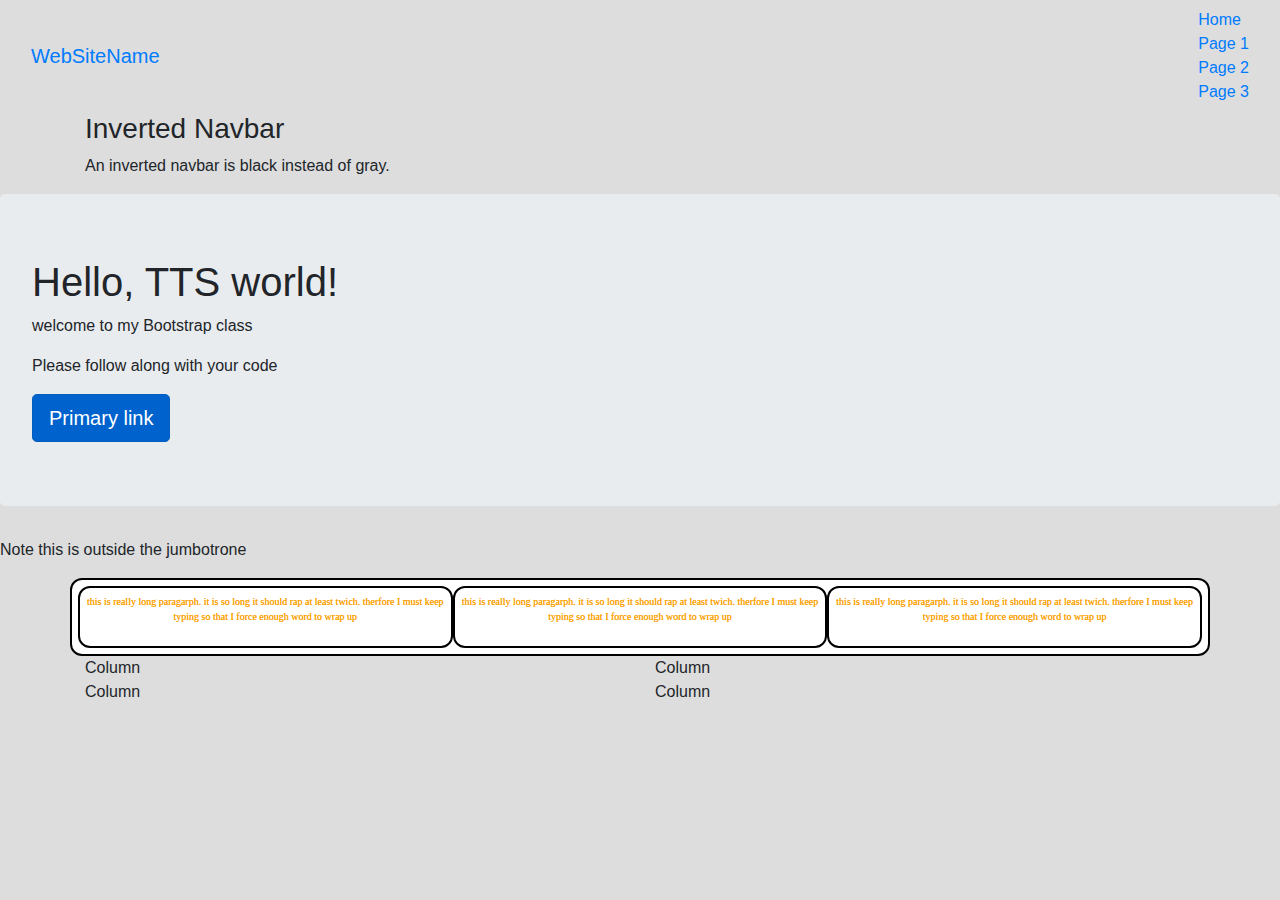
<file: class-work-example.html>
<!doctype html>
<html lang="en">
  <head>
    <!-- Required meta tags -->
    <meta charset="utf-8">
    <meta name="viewport" content="width=device-width, initial-scale=1, shrink-to-fit=no">

    <!-- Bootstrap CSS -->
    <link rel="stylesheet" href="https://stackpath.bootstrapcdn.com/bootstrap/4.3.1/css/bootstrap.min.css" integrity="sha384-ggOyR0iXCbMQv3Xipma34MD+dH/1fQ784/j6cY/iJTQUOhcWr7x9JvoRxT2MZw1T" crossorigin="anonymous">
    <link rel="stylesheet" href="assets\stylesheets\styles.css">

  <script src="https://ajax.googleapis.com/ajax/libs/jquery/3.4.1/jquery.min.js"></script>
  <script src="https://maxcdn.bootstrapcdn.com/bootstrap/3.4.0/js/bootstrap.min.js"></script>
</head>
<body>

<nav class="navbar navbar-inverse">
  <div class="container-fluid">
    <div class="navbar-header">
      <a class="navbar-brand" href="#">WebSiteName</a>
    </div>
    <ul class="nav navbar-nav">
      <li class="active"><a href="#">Home</a></li>
      <li><a href="#">Page 1</a></li>
      <li><a href="#">Page 2</a></li>
      <li><a href="#">Page 3</a></li>
    </ul>
  </div>
</nav>
  
<div class="container">
  <h3>Inverted Navbar</h3>
  <p>An inverted navbar is black instead of gray.</p>
</div>

</body>
</html>


    <title>Hello, world!</title>
  </head>
  <body>
    <div class="jumbotron">	<h1>Hello, TTS world!</h1>
	<p>welcome to my Bootstrap class</p>
	<p>Please follow along with your code</p>
<a href="#" class="btn btn-primary btn-lg active" role="button" aria-pressed="true">Primary link</a>

	</div>
	
	<p>Note this is outside the jumbotrone</p>
	
	<div class="container">
		<div class="row margin">
			<div class="col-4 margin">
			<p>this is really long paragarph. it is so long it should rap at 
			least twich. therfore I must keep typing so that I force enough word 
			to wrap up</p>
			</div>
			<div class="col-4 margin">
			<p>this is really long paragarph. it is so long it should rap at 
			least twich. therfore I must keep typing so that I force enough word 
			to wrap up</p>
			</div>
			<div class="col-4 margin">
			<p>this is really long paragarph. it is so long it should rap at 
			least twich. therfore I must keep typing so that I force enough word 
			to wrap up</p>
			</div>
		</div>
	</div>
	<div class="container">
  <div class="row">
    <div class="col">Column</div>
    <div class="col">Column</div>
    <div class="w-100"></div>
    <div class="col">Column</div>
    <div class="col">Column</div>
  </div>
</div>
	


    <!-- Optional JavaScript -->
    <!-- jQuery first, then Popper.js, then Bootstrap JS -->
    <script src="https://code.jquery.com/jquery-3.3.1.slim.min.js" integrity="sha384-q8i/X+965DzO0rT7abK41JStQIAqVgRVzpbzo5smXKp4YfRvH+8abtTE1Pi6jizo" crossorigin="anonymous"></script>
    <script src="https://cdnjs.cloudflare.com/ajax/libs/popper.js/1.14.7/umd/popper.min.js" integrity="sha384-UO2eT0CpHqdSJQ6hJty5KVphtPhzWj9WO1clHTMGa3JDZwrnQq4sF86dIHNDz0W1" crossorigin="anonymous"></script>
    <script src="https://stackpath.bootstrapcdn.com/bootstrap/4.3.1/js/bootstrap.min.js" integrity="sha384-JjSmVgyd0p3pXB1rRibZUAYoIIy6OrQ6VrjIEaFf/nJGzIxFDsf4x0xIM+B07jRM" crossorigin="anonymous"></script>
  </body>
</html>
</file>
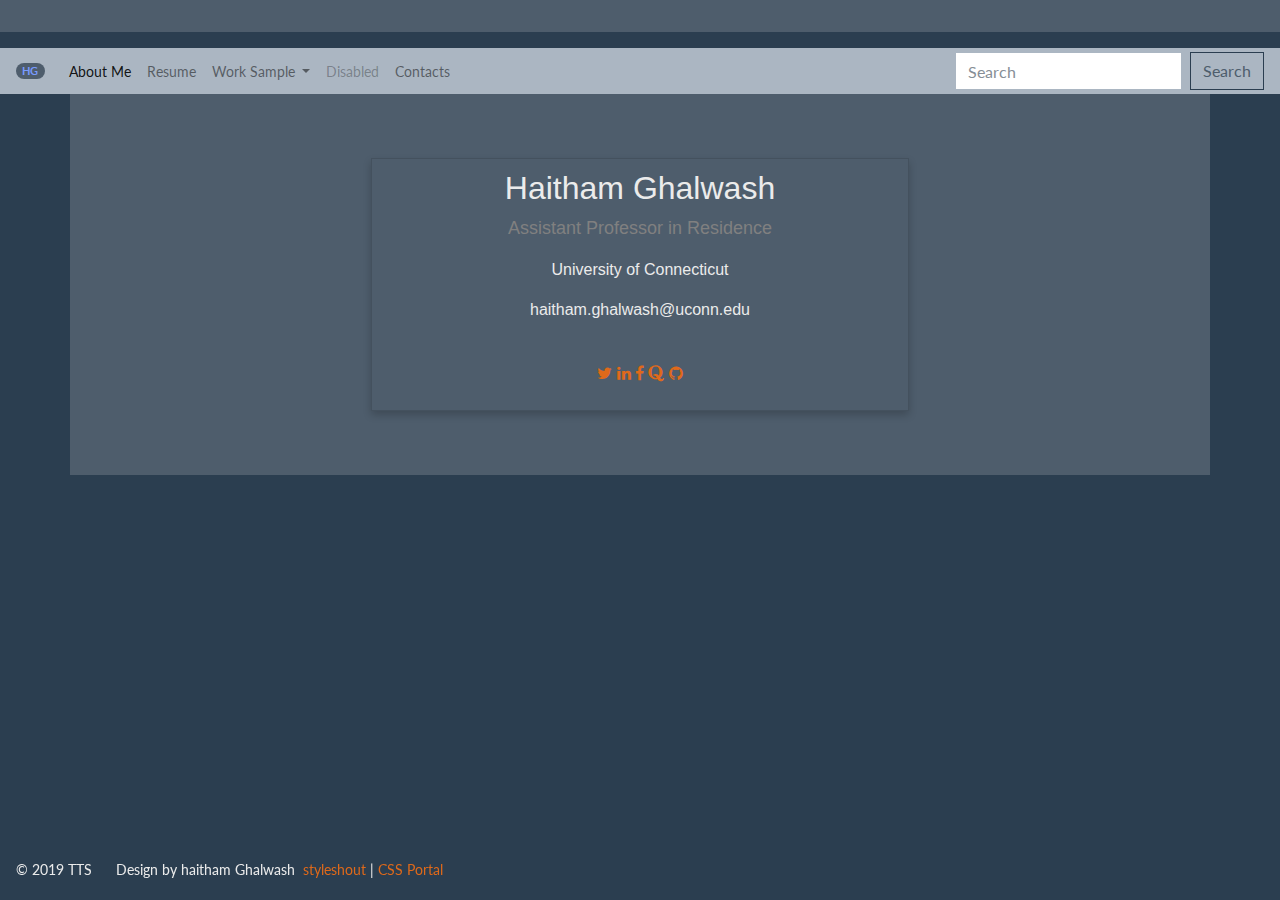
<file: contacts.html>
<!doctype html>
<html lang="en">
  <head>
    <!-- Required meta tags -->
    <meta charset="utf-8">
    <meta name="viewport" content="width=device-width, initial-scale=1, shrink-to-fit=no">

    <!-- Bootstrap CSS -->
	<style>
	.card {
	  box-shadow: 0 4px 8px 0 rgba(0, 0, 0, 0.2);
	  max-width: 300px;
	  margin: auto;
	  padding-top: 10px;
	  text-align: center;
	  font-family: arial;
	  float: left;
	}

	.title {
	  color: grey;
	  font-size: 18px;
	}





	</style>
	
    <link rel="stylesheet" href="https://stackpath.bootstrapcdn.com/bootstrap/4.3.1/css/bootstrap.min.css" integrity="sha384-ggOyR0iXCbMQv3Xipma34MD+dH/1fQ784/j6cY/iJTQUOhcWr7x9JvoRxT2MZw1T" crossorigin="anonymous">
    <link rel="stylesheet" href="assets\stylesheets\bootstrap.min.css">
    <link rel="stylesheet" href="assets\stylesheets\bootstrap.min.custom.css">

	<link rel="stylesheet" href="https://cdnjs.cloudflare.com/ajax/libs/font-awesome/4.7.0/css/font-awesome.min.css">


	<title>My personel website</title>
	</head>
<body>
	<div class="breadcrumb"><h3>      </h3></div>
	<nav class="navbar navbar-expand-lg navbar-light bg-light">
		<a class="navbar-brand badge badge-pill badge-dark" style="color:#789aFF" href="#">HG</a>
		<button class="navbar-toggler" type="button" data-toggle="collapse" data-target="#navbarSupportedContent" aria-controls="navbarSupportedContent" aria-expanded="false" aria-label="Toggle navigation">
			<span class="navbar-toggler-icon"></span>
		</button>
		<div class="collapse navbar-collapse" id="navbarSupportedContent">
			<ul class="navbar-nav mr-auto">
				<li class="nav-item active">
					<a class="nav-link" href="index.html">About Me <span class="sr-only">(current)</span></a>
				</li>
				<li class="nav-item">
					<a class="nav-link" href="Resume.html">Resume</a>
				</li>
				<li class="nav-item dropdown">
					<a class="nav-link dropdown-toggle" href="#" id="navbarDropdown" role="button" data-toggle="dropdown" aria-haspopup="true" aria-expanded="false">
					Work Sample
					</a>
					<div class="dropdown-menu" aria-labelledby="navbarDropdown">
						<a class="dropdown-item" href="#">Papers</a>
						<a class="dropdown-item" href="#">projects</a>
						<div class="dropdown-divider"></div>
						<a class="dropdown-item" href="#">Courses</a>
					</div>
				</li>
				<li class="nav-item">
					<a class="nav-link disabled" href="#" tabindex="-1" aria-disabled="true">Disabled</a>
				</li>
				<li class="nav-item">
					<a class="nav-link" href="#">Contacts</a>
				</li>
			</ul>
			<form class="form-inline my-2 my-lg-0">
				<input class="form-control mr-sm-2" type="search" placeholder="Search" aria-label="Search">
				<button class="btn btn-outline-success my-2 my-sm-0" type="submit">Search</button>
			</form>
		</div>
	</nav>
	<div class="container">
		<div class="jumbotron row margin">

		<div class="card col-6">
		  <h2>Haitham Ghalwash</h2>
		  <p class="title">Assistant Professor in Residence</p>
		  <p>University of Connecticut</p>
		  <p>haitham.ghalwash@uconn.edu</p>
		  <div style="margin: 24px 0;">
			<a href="https://twitter.com/hghalwash"><i class="fa fa-twitter"></i></a>  
			<a href="https://www.linkedin.com/in/ghalwash"><i class="fa fa-linkedin"></i></a>  
			<a href="https://www.facebook.com/hghalwash"><i class="fa fa-facebook"></i></a> 
			<a href="https://www.facebook.com/hghalwash"><i class="fa fa-quora"></i></a> 
			<a href="https://www.facebook.com/hghalwash"><i class="fa fa-github"></i></a> 

		  </div>
		</div>
		
		</div>
	</div>

<div class="navbar footer fixed-bottom">
<p>
      &copy; 2019 TTS
            &nbsp;&nbsp;&nbsp;&nbsp;
      Design by haitham Ghalwash&nbsp;&nbsp;<a href="http://www.styleshout.com/">styleshout</a> 

           | <a href="http://www.cssportal.com/">CSS Portal </a>&nbsp;&nbsp;&nbsp;&nbsp;&nbsp;&nbsp;
      </p>
</div>




    <!-- Optional JavaScript -->
    <!-- jQuery first, then Popper.js, then Bootstrap JS -->
    <script src="https://code.jquery.com/jquery-3.3.1.slim.min.js" integrity="sha384-q8i/X+965DzO0rT7abK41JStQIAqVgRVzpbzo5smXKp4YfRvH+8abtTE1Pi6jizo" crossorigin="anonymous"></script>
    <script src="https://cdnjs.cloudflare.com/ajax/libs/popper.js/1.14.7/umd/popper.min.js" integrity="sha384-UO2eT0CpHqdSJQ6hJty5KVphtPhzWj9WO1clHTMGa3JDZwrnQq4sF86dIHNDz0W1" crossorigin="anonymous"></script>
    <script src="https://stackpath.bootstrapcdn.com/bootstrap/4.3.1/js/bootstrap.min.js" integrity="sha384-JjSmVgyd0p3pXB1rRibZUAYoIIy6OrQ6VrjIEaFf/nJGzIxFDsf4x0xIM+B07jRM" crossorigin="anonymous"></script>
  </body>
</html>
</file>
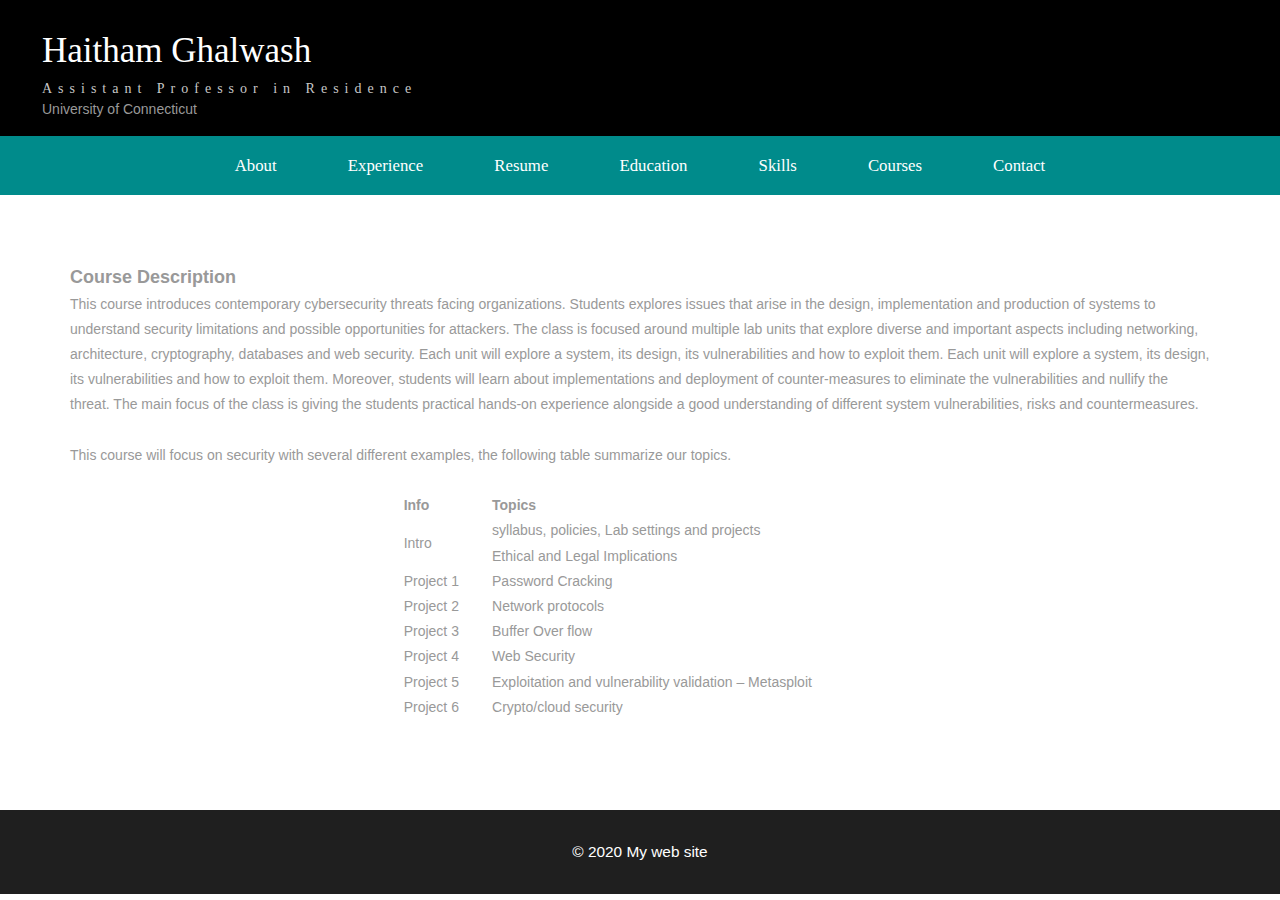
<file: CyberSecurity.html>
<!--
Author: W3layouts
Author URL: http://w3layouts.com
License: Creative Commons Attribution 3.0 Unported
License URL: http://creativecommons.org/licenses/by/3.0/
-->
<!DOCTYPE html>
<html>
<head>
<title>My Resume | Home :: Haitham Ghalwash</title>
<!--mobile apps-->
<meta name="viewport" content="width=device-width, initial-scale=1">
<meta http-equiv="Content-Type" content="text/html; charset=utf-8" />
<meta name="keywords" content="Haitham Ghalwash, CyberSecurity, Assistant professor, UCONN, university of Connecticut, DevOps, Cisco, Insight Data science, Security, network" />
<!--mobile apps-->
<!--Custom Theme files-->
<link href="css/bootstrap.css" type="text/css" rel="stylesheet" media="all">
<link href="css/style.css" type="text/css" rel="stylesheet" media="all">
<link rel="stylesheet" href="css/swipebox.css">


	<link rel="stylesheet" href="https://cdnjs.cloudflare.com/ajax/libs/font-awesome/4.7.0/css/font-awesome.min.css">
	
<!--//Custom Theme files-->
<!--js-->
<!-- //js -->
<!--web-fonts-->

<!--//web-fonts-->
<!--start-smooth-scrolling-->
<!--//end-smooth-scrolling-->
</head>
<body>
	<!--banner-->
				<div id="home" class="header-right banner-info work">
					<h1>Haitham Ghalwash</h1>
					<h6>Assistant Professor in Residence</h6>
					<p>University of Connecticut</p>

				</div>
	<!--//banner-->
	<!--top-nav-->
	<div class="top-nav wow">
		<div class="container">
			<div class="navbar-header logo">
				<button type="button" class="navbar-toggle collapsed" data-toggle="collapse" data-target="#bs-example-navbar-collapse-1">
					Menu
				</button>
			</div>
			<!-- Collect the nav links, forms, and other content for toggling -->
			<div class="collapse navbar-collapse" id="bs-example-navbar-collapse-1">
				<div class="menu">
					<ul class="nav navbar">
						<li><a href="ghalwash.github.io/#about" class="scroll">About</a></li>
						<li><a href="ghalwash.github.io/#work" class="scroll">Experience</a></li>
						<li><a href="./assets/Haitham%20Ghalwash%20Resume-2021-1.pdf" class="scroll">Resume</a></li>
						<li><a href="ghalwash.github.io/#education" class="scroll">Education</a></li>
						<li><a href="ghalwash.github.io/#skills" class="scroll">Skills</a></li>
						<li><a href="ghalwash.github.io/#Courses" class="scroll">Courses</a></li>
						<li><a href="ghalwash.github.io/#contact" class="scroll">Contact</a></li>
					</ul>
					<div class="clearfix"> </div>
				</div>
			</div>
		</div>
	</div>	
	
	<div id="about" class="about">
		<div class="container">
				<p>
					<b><font size="+1">Course Description</font></b><br>
					This course introduces contemporary cybersecurity threats facing organizations. 
					Students explores issues that arise in the design, implementation and production of systems to understand security 
					limitations and possible opportunities for attackers. The class is focused around multiple lab units that explore 
					diverse and important aspects including networking, architecture, cryptography, databases and web security. 
					Each unit will explore a system, its design, its vulnerabilities and how to exploit them. 
					Each unit will explore a system, its design, its vulnerabilities and how to exploit them. 
					Moreover, students will learn about implementations and deployment of counter-measures to 
					eliminate the vulnerabilities and nullify the threat. The main focus of the class is giving 
					the students practical hands-on experience alongside a good understanding of different system vulnerabilities, 
					risks and countermeasures.<br> <br>

					This course will focus on security with several different examples, the following table summarize our topics.
					<br> <br>

<table style="width: 472.667px;" align="center">
<tbody>
<tr>
<td style="width: 88px;">
<p><strong>Info</strong></p>
</td>
<td style="width: 382.667px;">
<p><strong>Topics</strong></p>
</td>
</tr>
<tr>
<td style="width: 88px;">
<p>Intro</p>
</td>
<td style="width: 382.667px;">
<p>syllabus, policies, Lab settings and projects </p>
<p>Ethical and Legal Implications</p>
</td>
</tr>
<tr>
<td style="width: 88px;">
<p>Project 1</p>
</td>
<td style="width: 382.667px;">
<p>Password Cracking</p>
</td>
</tr>
<tr>
<td style="width: 88px;">
<p>Project 2</p>
</td>
<td style="width: 382.667px;">
<p>Network protocols</p>
</td>
</tr>
<tr>
<td style="width: 88px;">
<p>Project 3</p>
</td>
<td style="width: 382.667px;">
<p>Buffer Over flow</p>
</td>
</tr>
<tr>
<td style="width: 88px;">
<p>Project 4</p>
</td>
<td style="width: 382.667px;">
<p>Web Security</p>
</td>
</tr>
<tr>
<td style="width: 88px;">
<p>Project 5</p>
</td>
<td style="width: 382.667px;">
<p>Exploitation and vulnerability validation &ndash; Metasploit</p>
</td>
</tr>
<tr>
<td style="width: 88px;">
<p>Project 6</p>
</td>
<td style="width: 382.667px;">
<p>Crypto/cloud security</p>
</td>
</tr>
</tbody>
</table>				<br>
				
	</div>
		</div>

	
	<!--//top-nav-->
	<!--about-->
		
	<!--//contact -->
	<!--footer-->
	<div class="footer">
		<div class="container">
			<p>© 2020 My web site </p>
		</div>
	</div>
	<!--//footer-->
	<!--smooth-scrolling-of-move-up-->

</body>
</html>
</file>
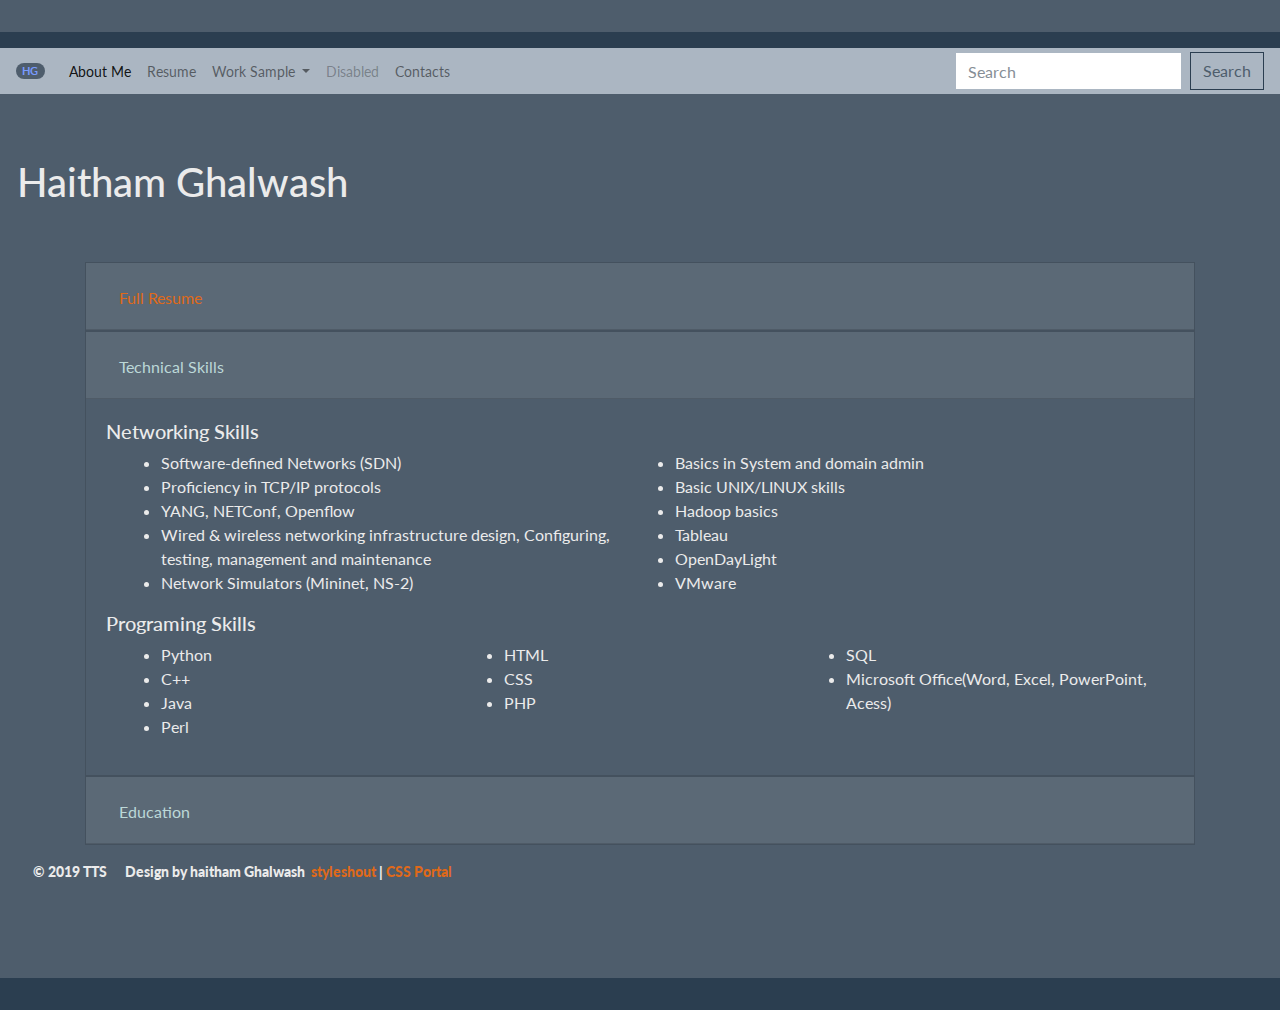
<file: Resume.html>
<!doctype html>
<html lang="en">
  <head>
    <!-- Required meta tags -->
    <meta charset="utf-8">
    <meta name="viewport" content="width=device-width, initial-scale=1, shrink-to-fit=no">

    <!-- Bootstrap CSS -->
    <link rel="stylesheet" href="https://stackpath.bootstrapcdn.com/bootstrap/4.3.1/css/bootstrap.min.css" integrity="sha384-ggOyR0iXCbMQv3Xipma34MD+dH/1fQ784/j6cY/iJTQUOhcWr7x9JvoRxT2MZw1T" crossorigin="anonymous">
    <link rel="stylesheet" href="assets\stylesheets\bootstrap.min.css">
    <link rel="stylesheet" href="assets\stylesheets\bootstrap.min.custom.css">

	
	<title>My personel website</title>
	</head>
<body>
	<div class="breadcrumb"><h3>      </h3></div>
	<nav class="navbar navbar-expand-lg navbar-light bg-light">
		<a class="navbar-brand badge badge-pill badge-dark" style="color:#789aFF" href="#">HG</a>
		<button class="navbar-toggler" type="button" data-toggle="collapse" data-target="#navbarSupportedContent" aria-controls="navbarSupportedContent" aria-expanded="false" aria-label="Toggle navigation">
			<span class="navbar-toggler-icon"></span>
		</button>
		<div class="collapse navbar-collapse" id="navbarSupportedContent">
			<ul class="navbar-nav mr-auto">
				<li class="nav-item active">
					<a href="index.html" class="nav-link" >About Me <span class="sr-only">(current)</span></a>
				</li>
				<li class="nav-item">
					<a class="nav-link" href="#">Resume</a>
				</li>
				<li class="nav-item dropdown">
					<a class="nav-link dropdown-toggle" href="#" id="navbarDropdown" role="button" data-toggle="dropdown" aria-haspopup="true" aria-expanded="false">
					Work Sample
					</a>
					<div class="dropdown-menu" aria-labelledby="navbarDropdown">
						<a class="dropdown-item" href="#">Papers</a>
						<a class="dropdown-item" href="#">projects</a>
						<div class="dropdown-divider"></div>
						<a class="dropdown-item" href="#">Courses</a>
					</div>
				</li>
				<li class="nav-item">
					<a class="nav-link disabled" href="#" tabindex="-1" aria-disabled="true">Disabled</a>
				</li>
				<li class="nav-item">
					<a class="nav-link" href="contacts.html">Contacts</a>
				</li>
			</ul>
			<form class="form-inline my-2 my-lg-0">
				<input class="form-control mr-sm-2" type="search" placeholder="Search" aria-label="Search">
				<button class="btn btn-outline-success my-2 my-sm-0" type="submit">Search</button>
			</form>
		</div>
	</nav>
	<div class="jumbotron row margin">

	<div class="accordion" style="width:100%" id="accordionExample">
		<div>
		<h1>Haitham Ghalwash</h1>
	<br>
	</div>
		<br>
		<div class="container">

		<div class="card">
		<div class="card-header" id="headingFour">
		  <h2 class="mb-0"> <button class="btn btn-link collapsed" type="button" data-toggle="collapse" data-target="#collapseFour" aria-expanded="false" aria-controls="collapseFour">
			  <a href="./assets/Haitham%20Ghalwash%20Resume-2021-1.pdf" download>Full Resume</a> 
			  
			</button>
		  </h2>
		</div>

	</div>
	
		<div class="card">
			<div class="card-header" id="headingOne">
				<h2 class="mb-0">
				<button class="btn btn-link" type="button" data-toggle="collapse" data-target="#collapseOne" aria-expanded="true" aria-controls="collapseOne">
					Technical Skills
				</button>
				</h2>
			</div>
			<div id="collapseOne" class="collapse show" aria-labelledby="headingOne" data-parent="#accordionExample">
				<div class="card-body">
				<h5>Networking Skills</h5>
				<ul>
				<div class="container">
					<div class="row margin">
						<div class="col-6 margin">				
							<li>Software-defined Networks (SDN)</li>
							<li>Proficiency in TCP/IP protocols</li>
							<li>YANG, NETConf, Openflow</li>
							<li>Wired & wireless networking infrastructure design, Configuring, testing, management and maintenance </li>
							<li>Network Simulators (Mininet, NS-2)</li>
													
							</div>
						<div class="col-6 margin">
							<li>Basics in System and domain admin</li>
							<li>Basic UNIX/LINUX skills</li>
							<li>Hadoop basics</li>
							<li>Tableau</li>
							<li>OpenDayLight</li>
							<li>VMware</li>
						</div>
					</div>
				</ul>
				<h5>Programing Skills</h5>
				<ul>
				<div class="container">
					<div class="row margin">
						<div class="col-4 margin">				
							<li>Python</li>
							<li>C++</li>
							<li>Java</li>
							<li>Perl </li>
						</div>
						<div class="col-4 margin">
							<li>HTML </li>
							<li>CSS </li>
							<li>PHP </li>
						</div>
						<div class="col-4 margin">
							<li>SQL </li>
							<li>Microsoft Office(Word, Excel, PowerPoint, Acess)</li>
						</div>
					</div>
				</ul>
				</div>
			</div>
	  </div>
	  <div class="card">
		<div class="card-header" id="headingThree">
		  <h2 class="mb-0">
			<button class="btn btn-link collapsed" type="button" data-toggle="collapse" data-target="#collapseThree" aria-expanded="false" aria-controls="collapseThree">
			  Education
			</button>
		  </h2>
		</div>
		<div id="collapseThree" class="collapse" aria-labelledby="headingThree" data-parent="#accordionExample">
			<div class="card-body">
				<b>Ph.D. in Computer Science and Engineering<b><br>
				University of Connecticut (UCONN) – Storrs, CT<br>
				<br>
				M.Sc. in Computer Science and Engineering - Aug 2018 <br>
				University of Connecticut (UCONN) – Storrs, CT
				<br>
							<br>

				M.Sc. in Electrical Engineering, Computer and Control Engineering - Jan 2013 <br>
				Faculty of Engineering, Tanta University –Tanta, Egypt
				<br>
							<br>

				Diploma in Information technology, Computer Networks - July 2007 <br>
				Information Technology Institute - Cairo, Egypt 
				<br>
							<br>

				B.Sc. in Electrical Engineering, Computer and Control Engineering - July 2006 <br>
				Faculty of Engineering, Tanta University –Tanta, Egypt 
			</div>
	    </div>
	  </div>


</div>

	<div class="navbar footer-copyright text-center py-3 ">
	<p>
		  &copy; 2019 TTS
				&nbsp;&nbsp;&nbsp;&nbsp;
		  Design by haitham Ghalwash&nbsp;&nbsp;<a href="http://www.styleshout.com/">styleshout</a> 

			   | <a href="http://www.cssportal.com/">CSS Portal </a>&nbsp;&nbsp;&nbsp;&nbsp;&nbsp;&nbsp;
	  
		  </p>
	</div>




		<!-- Optional JavaScript -->
		<!-- jQuery first, then Popper.js, then Bootstrap JS -->
		<script src="https://code.jquery.com/jquery-3.3.1.slim.min.js" integrity="sha384-q8i/X+965DzO0rT7abK41JStQIAqVgRVzpbzo5smXKp4YfRvH+8abtTE1Pi6jizo" crossorigin="anonymous"></script>
		<script src="https://cdnjs.cloudflare.com/ajax/libs/popper.js/1.14.7/umd/popper.min.js" integrity="sha384-UO2eT0CpHqdSJQ6hJty5KVphtPhzWj9WO1clHTMGa3JDZwrnQq4sF86dIHNDz0W1" crossorigin="anonymous"></script>
		<script src="https://stackpath.bootstrapcdn.com/bootstrap/4.3.1/js/bootstrap.min.js" integrity="sha384-JjSmVgyd0p3pXB1rRibZUAYoIIy6OrQ6VrjIEaFf/nJGzIxFDsf4x0xIM+B07jRM" crossorigin="anonymous"></script>
	  </body>
	</html>
</file>
<file: css/style.css>
/*--
Author: W3layouts
Author URL: http://w3layouts.com
License: Creative Commons Attribution 3.0 Unported
License URL: http://creativecommons.org/licenses/by/3.0/
--*/
body{
	margin:0;
	font-family: 'Roboto Condensed', sans-serif;
	background: #fff;
}
body a{
	transition: 0.5s all;
	-webkit-transition: 0.5s all;
	-moz-transition: 0.5s all;
	-o-transition: 0.5s all;
	-ms-transition: 0.5s all;
	text-decoration:none;
}
h1,h2,h3,h4,h5,h6{
	margin:0;	
	font-family: 'Overlock', cursive;
}
p{
	margin:0;
}
ul,label{
	margin:0;
	padding:0;
}



body a:hover{
	text-decoration:none;
}
/*--baner--*/
.banner {
	background:url(../images/a.jpg)no-repeat center 0px;
	-webkit-background-size:cover;
	background-size:cover;
	-moz-background-size:cover;
	position: relative;
}
.banner-info{
	background: url(../images/dott.png)repeat 0px 0px;
	padding: 1em 0;
}
.header-left img {
    width: 100%;
    border: 5px solid rgba(255, 255, 255, 0.68);
}
.header-right {
    padding-left: 3em;
}
.header-right h1 {
    font-size: 2.5em;
    color: #fff;
    margin: 0.5em 0 0;
}
.header-right h2 {
    font-size: 1.2em;
    color: #000;
    background: #F3E000;
    display: inline-block;
    padding: .5em 1.5em;
    position: relative;
}
.header-right h2:before {
    width: 0;
    height: 0;
    position: absolute;
    content: '';
    bottom: -9px;
    left: 12px;
    border-style: solid;
    border-width: 10px 10px 0 10px;
    border-color: #F3E000 transparent transparent transparent;
}
.header-right h6 {
    font-size: 1em;
    color: #C7C7C7;
    margin-top: 0.8em;
    letter-spacing: 6px;
}
ul.address {
    margin-top: 2em;
    border-top: 1px solid #AFAFAF;
    padding-top: 0.5em;
}
ul.address li {
    display: block;
}
ul.address li ul.address-text li {
    display: inline-block;
    font-size: 1.2em;
    color: #fff;
    margin-top: 1em;
	font-weight: 100;
}
ul.address li ul.address-text li:nth-child(1){
	width: 20%;
}
ul.address li ul.address-text li a {
    color: #fff;
	text-decoration:none;
}
ul.address li ul.address-text li a:hover{
    color: #0FF;
}
/*--//banner-top--*/
/*--top-nav--*/
.top-nav {
    background: #008B8B;
}
.nav > li {
    display: inline-block;
}
ul.nav.navbar {
    margin: 0;
    text-align: center;
}
ul.nav.navbar li a {
    color: #fff;
    padding: 1em 2em;
    font-size: 1.2em;
    font-family: 'Overlock', cursive;
}
ul.nav.navbar li a:hover,ul.nav.navbar li a.active,ul.nav.navbar li a:focus{
    color: #008B8B;
    background: #fff;
	-webkit-transform: scale(0.8);
	-moz-transform: scale(0.8);
    transform: scale(0.8);
	-o-transform: scale(0.8);
	-ms-transform: scale(0.8);
}
/*--//top-nav--*/
/*--about--*/

.about,.education,.download,.skills,.portfolio,.contact{
	padding:6em 0;
}
h3.title {
    font-size: 4em;
    text-align: center;
    color: #008B8B;
    border-bottom: 4px double rgba(247, 197, 106, 0.35);
    padding-bottom: 0.2em;
	margin-bottom: 1em;
}
p {
    font-size: 1em;
    color: #999;
    line-height: 1.8em;
}
.about-right {
    padding-left: 5em;
}
.about-right ul {
    border: 3px double #008B8B;
    padding: 1em 2em;
}
.about-right h5 {
    font-size: 2em;
    text-align: center;
    color: #008B8B;
}
.about-right ul li {
    display: block;
    color: #999;
    margin: 1em 0;
	font-size:1em;
}
.about-right ul li span.glyphicon {
    font-size: 0.8em;
	margin-right: 6px;
}
/*--//about--*/


/*-- about --*/

.about img {
    width: 60%;
    border-radius: 50%;
	margin-top:35px;
}
/*-- //about --*/



/*-- download--*/

.download{
	background:#000;
}

.download a{
	color: #F58703;
	padding:10px 20px;
	font-size:16px;
	display:inline-block;
	margin-top:20px;
	border:1px dotted #F58703;
	-webkit-transition: all 0.5s;
    -moz-transition: all 0.5s;
    -ms-transition: all 0.5s;
    -o-transition: all 0.5s;
    transition: all 0.5s;
}
.download a:hover{
	background: #F58703;
	color:#fff;
}
/*--//download --*/




/*--work--*/
.work {
    background: #000;
}
.work-left {
    text-align: right;
    padding: 3em 5em 0 0;
}
.work-right {
    border-left: 1px solid #999;
    padding: 2.5em 0 2em 6em;
}
.work-info h4 {
    font-size: 1.2em;
    background: darkcyan;
    display: inline-block;
    padding: .6em 1.2em;
    color: #fff;
	position:relative;
}
.work-info h4:before {
    width: 0;
    height: 0;
    position: absolute;
	/*-- w3layouts --*/
    content: '';
    top: 9px;
    right: -14px;
    border-style: solid;
    border-width: 10px 0 10px 16px;
    border-color: transparent transparent transparent rgb(0, 139, 139);
}
.work-info h5 {
    font-size: 1.3em;
    color: #F7E612;
    margin-bottom: .5em;
    border: 1px solid #F7E612;
    display: inline-block;
    padding: 0 1.2em;
}
.work-info h5 span.glyphicon {
    font-size: 0.9em;
    color: #fff;
    background: #008B8B;
    padding: 1em;
    -webkit-border-radius: 70%;
    -moz-border-radius: 70%;
    border-radius: 70%;
    -webkit-transition: .5s all;
    -moz-transition: .5s all;
    transition: .5s all;
    -webkit-transform: scale(1);
    -moz-transform: scale(1);
    transform: scale(1);
    -o-transform: scale(1);
    -ms-transform: scale(1);
}
.work-right h5 span.glyphicon {
    margin-right: 5em;
    margin-left: -8em;
}
.work-left2 h5 span.glyphicon {
    margin-left: 4em;
    margin-right: -7.3em;
    z-index: 9;
}
.work-right.work-right2 {
    min-height: 210px;
    float: right;
}
.work-right.work-right2 h4:before {
    left: -14px;
	-webkit-transform: rotate(180deg);
	-moz-transform: rotate(180deg);
	/*-- agileits --*/
    transform: rotate(180deg);
	-o-transform: rotate(180deg);
	-ms-transform: rotate(180deg);
}
.work-right.work-right2 h4 {
    margin-top: 0.8em;
}
.work-info:hover h5 span.glyphicon {
    color: #F7E612;
	-webkit-transform: scale(1.2);
	-moz-transform: scale(1.2);
    transform: scale(1.2);
	-o-transform: scale(1.2);
	-ms-transform: scale(1.2);
}
/*--//work--*/
/*--education--*/
.education .work-info h5 {
    color: #000;
}
/*--//education--*/
/*--skills--*/
.skills{
	background:#000;
}
.bar-grids {
    padding: 0 4em;
}

.bar-grids-white {
    padding: 0 4em;
}
.progress {
    height: 10px;
    margin-bottom: 2.2em;
    background-color: #2F2C06;
}
.progress-bar { 
    background-color: #766E04;
}
.bar-grids h6 {
    font-size: 1.1em;
    color: #fff;
    margin-bottom: 0.6em;
}

.bar-grids-white h6 {
    font-size: 1.1em;
    color: #000;
    margin-bottom: 0.6em;
}

.bar-grids h6 span {
    float: right;
    font-size: 0.9em;
}

.bar-grids-white h6 span {
    float: right;
    font-size: 0.9em;
}

/*--//skills--*/
/*--portfolio--*/
/*--SAP--*/
ul.resp-tabs-list {  
/*-- w3layouts --*/
background: #F7E612;
}
.sap_tabs{
	clear:both;
	padding: 0;
}
.tab_box{
	background:#fd926d;
	padding: 2em;
}
.top1{
	margin-top: 2%;
}
.resp-tabs-list {
    list-style: none;
    margin: 0 auto 3em;
    text-align: center;
}
.resp-tab-item {
    color: #000;
    font-size: 1.2em;
    cursor: pointer;
    display: inline-block;
    list-style: none;
    outline: none;
    -webkit-transition: all 0.5s;
    -moz-transition: all 0.5s;
    -ms-transition: all 0.5s;
    -o-transition: all 0.5s;
    transition: all 0.5s;
    padding: 0.8em 2em;
    font-weight: 400;
	position:relative;
}
.resp-tab-item:hover{
    color: #1D9898;
}
.resp-tab-active,.resp-tab-active:hover{
    text-shadow: none;
    color: #fff;
    background: #1D9898;
}
.resp-tab-active:before {
    width: 0;
    height: 0;
    position: absolute;
    content: '';
    bottom: -7px;
    left: 41%;
	/*-- agileits --*/
    border-style: solid;
    border-width: 7px 7px 0 7px;
    border-color: #1D9898 transparent transparent transparent;
}
.resp-tabs-container {
	padding: 0px;
	clear: left;	
}
h2.resp-accordion {
	cursor: pointer;
	padding: 5px;
	display: none;
}
.resp-tab-content {
	display: none;
}
.resp-content-active, .resp-accordion-active {
   display: block;
}
/*--//SAP--*/
/*--img-hover--*/
.portfolio-grids {
    margin-top: 2em;
}
.grid {
	position: relative;
	overflow:hidden;
	background: #000;
}
.grid img {
	opacity: 0.8;
}
.grid .figcaption {
    padding: 2em 2.5em;
    color: #fff;
    -webkit-backface-visibility: hidden;
    backface-visibility: hidden;
}
.grid .figcaption::before,
.grid .figcaption::after {
	pointer-events: none;
}

.grid .figcaption{
	position: absolute;
	top: 0;
	left: 0;
	width: 100%;
	height: 100%;
}

/* Anchor will cover the whole item by default */

.grid img {
	max-width: none;
	width: 100%;
	width: -webkit-calc(100% + 20px);
	width: calc(100% + 20px);
	-webkit-transition: opacity 0.35s, -webkit-transform 0.35s;
	-moz-transition: opacity 0.35s, -moz-transform 0.35s;
	transition: opacity 0.35s, transform 0.35s;
	-webkit-transform: translate3d(-10px,0,0);
	-moz-transform: translate3d(-10px,0,0);
	transform: translate3d(-10px,0,0);
	-o-transform: translate3d(-10px,0,0);
	-ms-transform: translate3d(-10px,0,0);
	-webkit-backface-visibility: hidden;
	backface-visibility: hidden;
}
.grid:hover img {
	-moz-opacity: 0.5;
	opacity: 0.5;
	-webkit-transform: translate3d(0,0,0);
	-moz-transform: translate3d(0,0,0);
	transform: translate3d(0,0,0);
	-o-transform: translate3d(0,0,0);
	-ms-transform: translate3d(0,0,0);	
}
.grid .figcaption {
	text-align: left;
}
.grid h3 {
    position: relative;
    overflow: hidden;
    padding: 0.5em 0;
	-moz-opacity: 0;
    opacity: 0;
    text-transform: uppercase;
    font-size: 2em;
    color: #fff;
}
.grid h3 span {
    font-weight: 800;
    margin-left: 5px;
}
.grid h3::after {
	position: absolute;
	bottom: 0;
	left: 0;
	width: 100%;
	height: 2px;
	background: #fff;
	content: '';
	-webkit-transition: -webkit-transform 0.35s;
	-moz-transition: transform 0.35s;
	transition: transform 0.35s;
	-webkit-transform: translate3d(-100%,0,0);
	-moz-transform: translate3d(-100%,0,0);
	transform: translate3d(-100%,0,0);
	-o-transform: translate3d(-100%,0,0);
	-ms-transform: translate3d(-100%,0,0);
}
.grid:hover h3::after {
	-webkit-transform: translate3d(0,0,0);
	-moz-transform: translate3d(0,0,0);
	transform: translate3d(0,0,0);
	-o-transform: translate3d(0,0,0);
	-ms-transform: translate3d(0,0,0);
}
.grid:hover h3 {
	-moz-opacity:1;
	opacity:1;
}
.grid p {
    padding: 1em 0 0;
	-moz-opacity:1;
    opacity: 0;
    -webkit-transition: opacity 0.35s, -webkit-transform 0.35s;
	-moz-transition: opacity 0.35s, transform 0.35s;
    transition: opacity 0.35s, transform 0.35s;
    -webkit-transform: translate3d(100%,0,0);
	-moz-transform: translate3d(100%,0,0);
    transform: translate3d(100%,0,0);
	-o-transform: translate3d(100%,0,0);
	-ms-transform: translate3d(100%,0,0);
    color: #fff;
    letter-spacing: 2px;
}
.grid:hover p {
	-moz-opacity: 1;
	opacity: 1;
	-webkit-transform: translate3d(0,0,0);
	-moz-transform: translate3d(0,0,0);
	transform: translate3d(0,0,0);
	-o-transform: translate3d(0,0,0);
	-ms-transform: translate3d(0,0,0);
}
/*--//portfolio--*/
/*--contact--*/
.contact{
	background:#000;
}
.contact-left iframe {
    width: 100%;
    min-height: 29.5em;
    border: none;
}
.contact-form h5 {
    font-size: 2em;
    color: #333;
}
.address-left {
    float: left;
    width: 41%;
	position: relative;
}
.address-right {
    float: right;
    width: 46%;
}
.contact p {
    color: #fff;
    font-weight: 300;
}
.contact p a {
    color: #fff;
}
.contact p a:hover{
    color: #F7E612;
}
.address-left:after {
    content: '';
    width: 1px;
    height: 100%;
    background: #ccc;
    position: absolute;
    top: 0;
    right: -17px;
}
.contact-form input[type="text"] {
    width: 49%;
    color: #fff;
    background: none;
    outline: none;
    font-size: 1em;
    padding: .8em 1em;
    border: 1px solid #8C8C8C;
    -webkit-appearance: none;
    display: inline-block;
}
.contact-form input[type="text"].email {
    margin: 3em 0 1em 0.5em;
}
.contact-form input[type="text"].phone {
    width: 100%;
    margin-bottom: 1em;
}
.contact-form textarea {
    width: 100%;
    background: none;
    color: #fff;
    font-size: 1em;
    outline: none;
    padding: .8em 1em;
    border: 1px solid #8C8C8C;
    min-height: 10em;
    -webkit-appearance: none;
}
.contact-form input[type="submit"] {
    outline: none;
    color: #fff;
    padding: 0.6em 1em;
    font-size: 1.1em;
    margin: 1em 0 0 0;
    -webkit-appearance: none;
    background: #008B8B;
    border: 2px solid #008B8B;
    transition: 0.5s all;
    -webkit-transition: 0.5s all;
    transition: 0.5s all;
    -moz-transition: 0.5s all;
    width: 100%;
}
.contact-form input[type="submit"]:hover {
    background: none;
    color: #008B8B;
}
::-webkit-input-placeholder {
	color:#fff !important;
}

:-moz-placeholder { /* Firefox 18- */
	color:#fff !important; 
}

::-moz-placeholder {  /* Firefox 19+ */
	color:#fff !important;
}

:-ms-input-placeholder {  
	color:#fff !important;
}
/*--//contact--*/
/*--footer--*/
.footer {
    padding: 2em 0;
    text-align: center;
    background: #1F1F1F;
}
.footer p {
    color: #fff;
	font-size: 1.1em;
}
.footer p a{
    color: #F7E612;
}
.footer p a:hover{
    color: #fff;
}
/*--//footer--*/
/*--slider-up-arrow--*/
#toTop {
	display: none;
	text-decoration: none;
	position: fixed;
	bottom: 3%;
	right: 3%;
	overflow: hidden;
	width: 32px;
	height: 32px;
	border: none;
	text-indent: 100%;
	background: url("../images/move-up.png") no-repeat 0px 0px;
	z-index:999;
}
#toTopHover {
	width: 32px;
	height: 32px;
	display: block;
	overflow: hidden;
	float: right;
	opacity: 0;
	-moz-opacity: 0;
	filter: alpha(opacity=0);
}
/*--//slider-up-arrow--*/
/*---- responsive-design -----*/
@media(max-width:1366px){
.about,.education,.download,.skills,.portfolio,.contact {
    padding: 5em 0;
}
.work-right.work-right2 {
    min-height: 200px;
}
.work-right {
    padding: 2.5em 0 1em 6em;
}
}
@media(max-width:1080px){
.header-left {
    padding: 0;
}
ul.address {
    margin-top: 1em;
}
ul.address li ul.address-text li {
    margin-top: 0.8em;
}
.about, .education,.download, .skills, .portfolio, .contact {
    padding: 4em 0;
}
h3.title {
    font-size: 3.6em;
	margin-bottom: 0.8em;
}
.about-right {
    padding-left: 1em;
}
.work-right {
    padding: 2.5em 0 0.5em 6em;
}
.resp-tabs-list {
    margin: 0 auto 1.5em;
}
.contact-form input[type="text"] {
    width: 48.8%;
}
}
@media(max-width:1024px){
.header-right h1 {
    font-size: 2.3em;
}
}
@media(max-width:991px){
.banner-info {
    padding: 1em 0;
}
.header-left {
    float: left;
    width: 40%;
}
.header-right {
    padding-left: 2em;
    float: right;
    width: 60%;
    padding-right: 0;
}
.header-right h2 {
    font-size: 1em;
}
.header-right h1 {
    font-size: 2em;
}
.header-right h6 {
    font-size: 0.9em;
    margin-top: 0.6em;
    letter-spacing: 5px;
}
ul.address li ul.address-text li {
    font-size: 1.1em;
}
ul.nav.navbar li a {
    padding: 1em 1.5em;
}
h3.title {
    font-size: 3.5em;
    margin-bottom: 0.6em;
}
.about-left {
    float: left;
    width: 65%;
	padding-left: 0;
}
.about-right {
    float: right;
    width: 35%;
    padding: 0;
}
.about-right ul {
    border-width: 3px;
    padding: 1em;
}
.work-left {
    padding: 2em 4em 0 0;
    float: left;
    width: 50%;
}
.work-right {
    padding: 2em 0 0.5em 5em;
    float: right;
    width: 50%;
}
.work-right h5 span.glyphicon {
    margin-right: 5em;
    margin-left: -7.3em;
}
.work-info h5 {
    font-size: 1.2em;
    padding: 0 1em;
}
.work-left2 h5 span.glyphicon {
    margin-left: 3.4em;
    margin-right: -6.4em;
}
.work-right.work-right2 {
    min-height: 220px;
}
.bar-grids {
    padding: 0 2em;
    float: left;
    width: 50%;
}
.portfolio-grids {
    margin-top: 1em;
    width: 33.33%;
    padding: 0 .5em;
	float: left;
}
.grid .figcaption {
    padding: 1em 1.5em;
}
.grid h3 {
    font-size: 1.5em;
}
.grid p {
    letter-spacing: 1px;
}
.contact-left iframe {
    width: 100%;
    min-height: 20em;
    border: none;
}
.contact-right {
    margin-top: 2em;
}
.contact-form input[type="text"].email {
    margin: 2em 0 1em 0.5em;
}
}
@media(max-width:800px){
.about, .education,.download, .skills, .portfolio, .contact {
    padding: 3em 0;
}
h3.title {
    font-size: 3.3em;
    margin-bottom: 0.6em;
}
#swipebox-title {
    font-size: 0.9em;
}
}
@media(max-width:768px){
.banner-info {
    padding: 0em 0;
}
}
@media(max-width:767px){
.navbar-toggle {
    float: none;
    width: 100%;
    text-align: center;
    margin: 0;
    font-size: 1.3em;
    color: #fff;
}
.nav > li {
    display: block;
}
ul.nav.navbar li a {
    padding: 0.8em 1.5em;
    font-size: 1.1em;
}
}
@media(max-width:640px){
.header-right h2 {
    font-size: 0.9em;
}
.header-right h2:before {
    bottom: -7px;
    left: 9px;
    border-width: 7px 7px 0 7px;
}
ul.address li ul.address-text li {
    font-size: 1em;
}
.header-right h6 {
    font-size: 0.85em;
}
ul.address {
    margin-top: 0.5em;
}
.banner-info {
    padding: 1em 0;
}
.about, .work, .education,.download, .skills, .portfolio, .contact {
    padding: 2em 0;
}
h3.title {
    font-size: 2.8em;
    margin-bottom: 0.5em;
}
.about-left {
    float: none;
    width: 100%;
    padding: 0;
}
.about-right {
    float: none;
    width: 100%;
    margin-top: 1em;
}
.work-right.work-right2 {
    min-height: 235px;
}
.bar-grids {
    padding: 0 1.5em;
}
.bar-grids h6 {
    font-size: 1em;
}
.progress {
    margin-bottom: 2em;
}
.resp-tab-item {
    font-size: 1.1em;
    padding: 0.6em 2em;
}
.contact-left iframe {
    min-height: 17em;
}
.contact-left {
    padding: 0;
}
.contact-right {
    margin-top: 1em;
	padding: 0;
}
.contact-form input[type="text"] {
    padding: .6em 1em;
}
.footer {
    padding: 1.5em 0;
}
}
@media(max-width:480px){
.header-left {
    float: none;
    width: 40%;
    margin: 0 auto;
}
.header-right {
    float: none;
    width: 100%;
}
h3.title {
    font-size: 2.5em;
}
p {
    font-size: 0.9em;
}
.work-info h4 {
    font-size: 1em;
}
.work-info h4:before {
    right: -10px;
    border-width: 7px 0 7px 10px;
}
.work-info h5 {
    font-size: 1em;
}
.work-left {
    padding: 1em 3em 0 0;
}
.work-right {
    padding: 1em 0 0.5em 3em;
}
.work-right h5 span.glyphicon {
    margin-right: 3em;
    margin-left: -6em;
}
.work-right.work-right2 h4:before {
    left: -10px;
}
.work-left2 h5 span.glyphicon {
    margin-left: 3em;
    margin-right: -6.2em;
}
.bar-grids {
    padding: 0 1em;
    float: none;
    width: 100%;
}
.progress {
    margin-bottom: 1.5em;
}
.portfolio-grids {
    width: 50%;
}
.grid .figcaption {
    padding: 0.5em 1em;
}
.grid p {
    letter-spacing: 0px;
    padding: .5em 0 0;
}
.contact-form input[type="submit"] {
    font-size: 1em;
}
.footer p {
    font-size: 1em;
}
}
@media(max-width:414px){
.work-right.work-right2 {
    min-height: 260px;
}
.resp-tab-item {
    font-size: 1em;
    padding: 0.6em 1.3em;
}
.portfolio-grids {
    width: 100%;
    float: none;
    padding: 0;
}
.contact-form input[type="text"] {
    width: 100%;
    margin-top: 1em;
}
.contact-form input[type="text"].email {
    margin: 1em 0 0 0;
}
.address-left {
    width: 45%;
}
.address-right {
    width: 42%;
}
.contact-form textarea {
    min-height: 8em;
}
}
@media(max-width:375px){
.header-right {
    padding-left: 0;
}
.work-left {
    width: 100%;
    text-align: left;
	padding: 1em 0 0 0;
}
.work-right {
    padding: 1em 0 0.5em 2em;
    width: 95%;
	border: none;
}
.work-right h5 span.glyphicon {
    margin-right: 2em;
    margin-left: -5em;
}
.work-right.work-right2 {
    min-height: inherit;
    padding: 0;
}
.resp-tab-item {
    padding: 0.6em 1em;
}
.resp-tab-active:before {
    bottom: -5px;
    left: 37%;
    border-width: 5px 5px 0 5px;
}
.resp-tabs-list {
    margin: 0 auto 0.5em;
}
.address-left,.address-right{
    width: 100%;
    float: none;
}
.contact-left iframe {
    min-height: 13em;
}
.address-left:after {
    right: 0;
    width: 0px;
}
.contact-form input[type="submit"] {
    font-size: 0.9em;
}
}
@media(max-width:320px){
.banner-info {
    padding: 1em 0;
}
.header-left {
    width: 50%;
}
.header-right h1 {
    font-size: 1.8em;
}
.header-right h6 {
    letter-spacing: 1px;
}
ul.address li ul.address-text li {
    font-size: 0.9em;
}
ul.address li ul.address-text li:nth-child(1) {
    width: 25%;
}
ul.nav.navbar li a {
    padding: 0.6em 1.5em;
    font-size: 1em;
}
.about, .work, .education,.download, .skills, .portfolio, .contact {
    padding: 1em 0;
}
h3.title {
    font-size: 2em;
}
.progress {
    height: 7px;
}
.bar-grids {
    padding: 0;
}
.bar-grids h6 {
    font-size: 0.9em;
}
.resp-tab-item {
    padding: 0.6em 1em;
    font-size: 0.9em;
}
.contact-form input[type="text"] {
    font-size: 0.9em;
}
.contact-form textarea {
    font-size: 0.9em;
}

}
/*--//responsive-design---*/
</file>
<file: css/swipebox.css>
/*! Swipebox v1.2.8 | Constantin Saguin csag.co | MIT License | github.com/brutaldesign/swipebox */
html.swipebox-html.swipebox-touch {
  overflow: hidden !important;
}

#swipebox-overlay img {
  border: none !important;
}

#swipebox-overlay {
  width: 100%;
  height: 100%;
  position: fixed;
  top: 0;
  left: 0;
  z-index: 99999 !important;
  overflow: hidden;
  -webkit-user-select: none;
  -moz-user-select: none;
  -ms-user-select: none;
  user-select: none;
}

#swipebox-container {
  position: relative;
  width: 100%;
  height: 100%;
}

#swipebox-slider {
  -webkit-transition: -webkit-transform 0.4s ease;
  transition: transform 0.4s ease;
  height: 100%;
  left: 0;
  top: 0;
  width: 100%;
  white-space: nowrap;
  position: absolute;
  display: none;
  cursor: pointer;
}
#swipebox-slider .slide {
  height: 100%;
  width: 100%;
  line-height: 1px;
  text-align: center;
  display: inline-block;
}
#swipebox-slider .slide:before {
  content: "";
  display: inline-block;
  height: 43%;
  width: 1px;
  margin-right: -1px;
}
#swipebox-slider .slide img, #swipebox-slider .slide .swipebox-video-container {
  display: inline-block;
  max-height: 100%;
  max-width: 100%;
  margin: 0;
  padding: 0;
  width: auto;
  height: auto;
  vertical-align: middle;
}
#swipebox-slider .slide .swipebox-video-container {
  background: none;
  max-width: 1140px;
  max-height: 100%;
  width: 100%;
  padding: 5%;
  -webkit-box-sizing: border-box;
  box-sizing: border-box;
  -moz-box-sizing: border-box;
}
#swipebox-slider .slide .swipebox-video-container .swipebox-video {
  width: 100%;
  height: 0;
  padding-bottom: 56.25%;
  overflow: hidden;
  position: relative;
}
#swipebox-slider .slide .swipebox-video-container .swipebox-video iframe {
  width: 100% !important;
  height: 100% !important;
  position: absolute;
  top: 0;
  left: 0;
}
#swipebox-slider .slide-loading {
  background: url(../images/loader.gif) no-repeat center center;
}

#swipebox-bottom-bar,
#swipebox-top-bar {
  -webkit-transition: 0.5s all;
  transition: 0.5s all;
  -moz-transition: 0.5s all;
  position: absolute;
  left: 0;
  z-index: 999;
  height: 50px;
  width: 100%;
}

#swipebox-bottom-bar {
  bottom: -50px;
}
#swipebox-bottom-bar.visible-bars {
  -webkit-transform: translate3d(0, -50px, 0);
  transform: translate3d(0, -50px, 0);
  -moz-transform: translate3d(0, -50px, 0);
  -o-transform: translate3d(0, -50px, 0);
  -ms-transform: translate3d(0, -50px, 0);
}

#swipebox-top-bar {
    bottom: 22%;
}
#swipebox-title {
    display: block;
    width: 45%;
    text-align: center;
    margin: 0 auto !important;
}

#swipebox-prev,
#swipebox-next,
#swipebox-close {
  background-image: url(../images/icons.png);
  background-repeat: no-repeat;
  border: none !important;
  text-decoration: none !important;
  cursor: pointer;
  width: 50px;
  height: 50px;
  top: 0;
}

#swipebox-arrows {
  display: block;
  margin: 0 auto;
  width: 100%;
  height: 50px;
}

#swipebox-prev {
  background-position: -32px 13px;
  float: left;
}

#swipebox-next {
  background-position: -78px 13px;
  float: right;
}

#swipebox-close {
	right: 50px;
	top: 12px;
	position: absolute;
	z-index: 9999;
	background-position: 15px 12px;
}
.swipebox-no-close-button #swipebox-close {
  display: none;
}

#swipebox-prev.disabled,
#swipebox-next.disabled {
  opacity: 0.3;
}

.swipebox-no-touch #swipebox-overlay.rightSpring #swipebox-slider {
  -webkit-animation: rightSpring 0.3s;
  animation: rightSpring 0.3s;
  -moz-animation: rightSpring 0.3s;
}
.swipebox-no-touch #swipebox-overlay.leftSpring #swipebox-slider {
  -webkit-animation: leftSpring 0.3s;
  animation: leftSpring 0.3s;
  -moz-animation: leftSpring 0.3s;
}

.swipebox-touch #swipebox-container:before, .swipebox-touch #swipebox-container:after {
  -webkit-backface-visibility: hidden;
  backface-visibility: hidden;
  -webkit-transition: all .3s ease;
  transition: all .3s ease;
  -moz-transition: all .3s ease;
  content: ' ';
  position: absolute;
  z-index: 999;
  top: 0;
  height: 100%;
  width: 20px;
  opacity: 0;
}
.swipebox-touch #swipebox-container:before {
  left: 0;
  -webkit-box-shadow: inset 10px 0px 10px -8px #656565;
  box-shadow: inset 10px 0px 10px -8px #656565;
  -moz-box-shadow: inset 10px 0px 10px -8px #656565;
}
.swipebox-touch #swipebox-container:after {
  right: 0;
  -webkit-box-shadow: inset -10px 0px 10px -8px #656565;
  box-shadow: inset -10px 0px 10px -8px #656565;
  -moz-box-shadow: inset -10px 0px 10px -8px #656565;
}
.swipebox-touch #swipebox-overlay.leftSpringTouch #swipebox-container:before {
  opacity: 1;
}
.swipebox-touch #swipebox-overlay.rightSpringTouch #swipebox-container:after {
  opacity: 1;
}

@-webkit-keyframes rightSpring {
  0% {
    left: 0;
  }

  50% {
    left: -30px;
  }

  100% {
    left: 0;
  }
}

@keyframes rightSpring {
  0% {
    left: 0;
  }

  50% {
    left: -30px;
  }

  100% {
    left: 0;
  }
}
@-webkit-keyframes leftSpring {
  0% {
    left: 0;
  }

  50% {
    left: 30px;
  }

  100% {
    left: 0;
  }
}
@keyframes leftSpring {
  0% {
    left: 0;
  }

  50% {
    left: 30px;
  }

  100% {
    left: 0;
  }
}
@media screen and (min-width: 800px) {
  #swipebox-close {
    right: 50px;
	top: 12px;
  }

  #swipebox-arrows {
    width: 80%;
    max-width: 800px;
  }
}
/* Skin 
--------------------------*/
#swipebox-overlay {
  background: #0d0d0d;
}

#swipebox-bottom-bar,
#swipebox-top-bar {
  opacity: 1;
}

#swipebox-top-bar {
  color: white !important;
  font-size: 15px;
  line-height: 30px;
  font-family: Helvetica, Arial, sans-serif;
}
@media(max-width:1366px){
#swipebox-top-bar {
    bottom: 20%;
}
}
@media(max-width:1080px){
#swipebox-title {
    width: 61%;
    line-height: 1.8em;
    margin: 1em auto 0 !important;
}
#swipebox-top-bar {
   top: 74%;
}
}
@media(max-width:768px){
#swipebox-title {
    width: 75%;
}
#swipebox-arrows {
    width: 83%;
}
}
@media(max-width:640px){
#swipebox-title {
    width: 82%;
    font-size: .9em;
}
#swipebox-arrows {
    width: 80%;
}
}
@media(max-width:480px){
#swipebox-title {
    width: 85%;
    font-size: .8em;
}
#swipebox-top-bar {
    bottom: 19%;
}
#swipebox-close {
    right: 30px;
}
}
</file>
